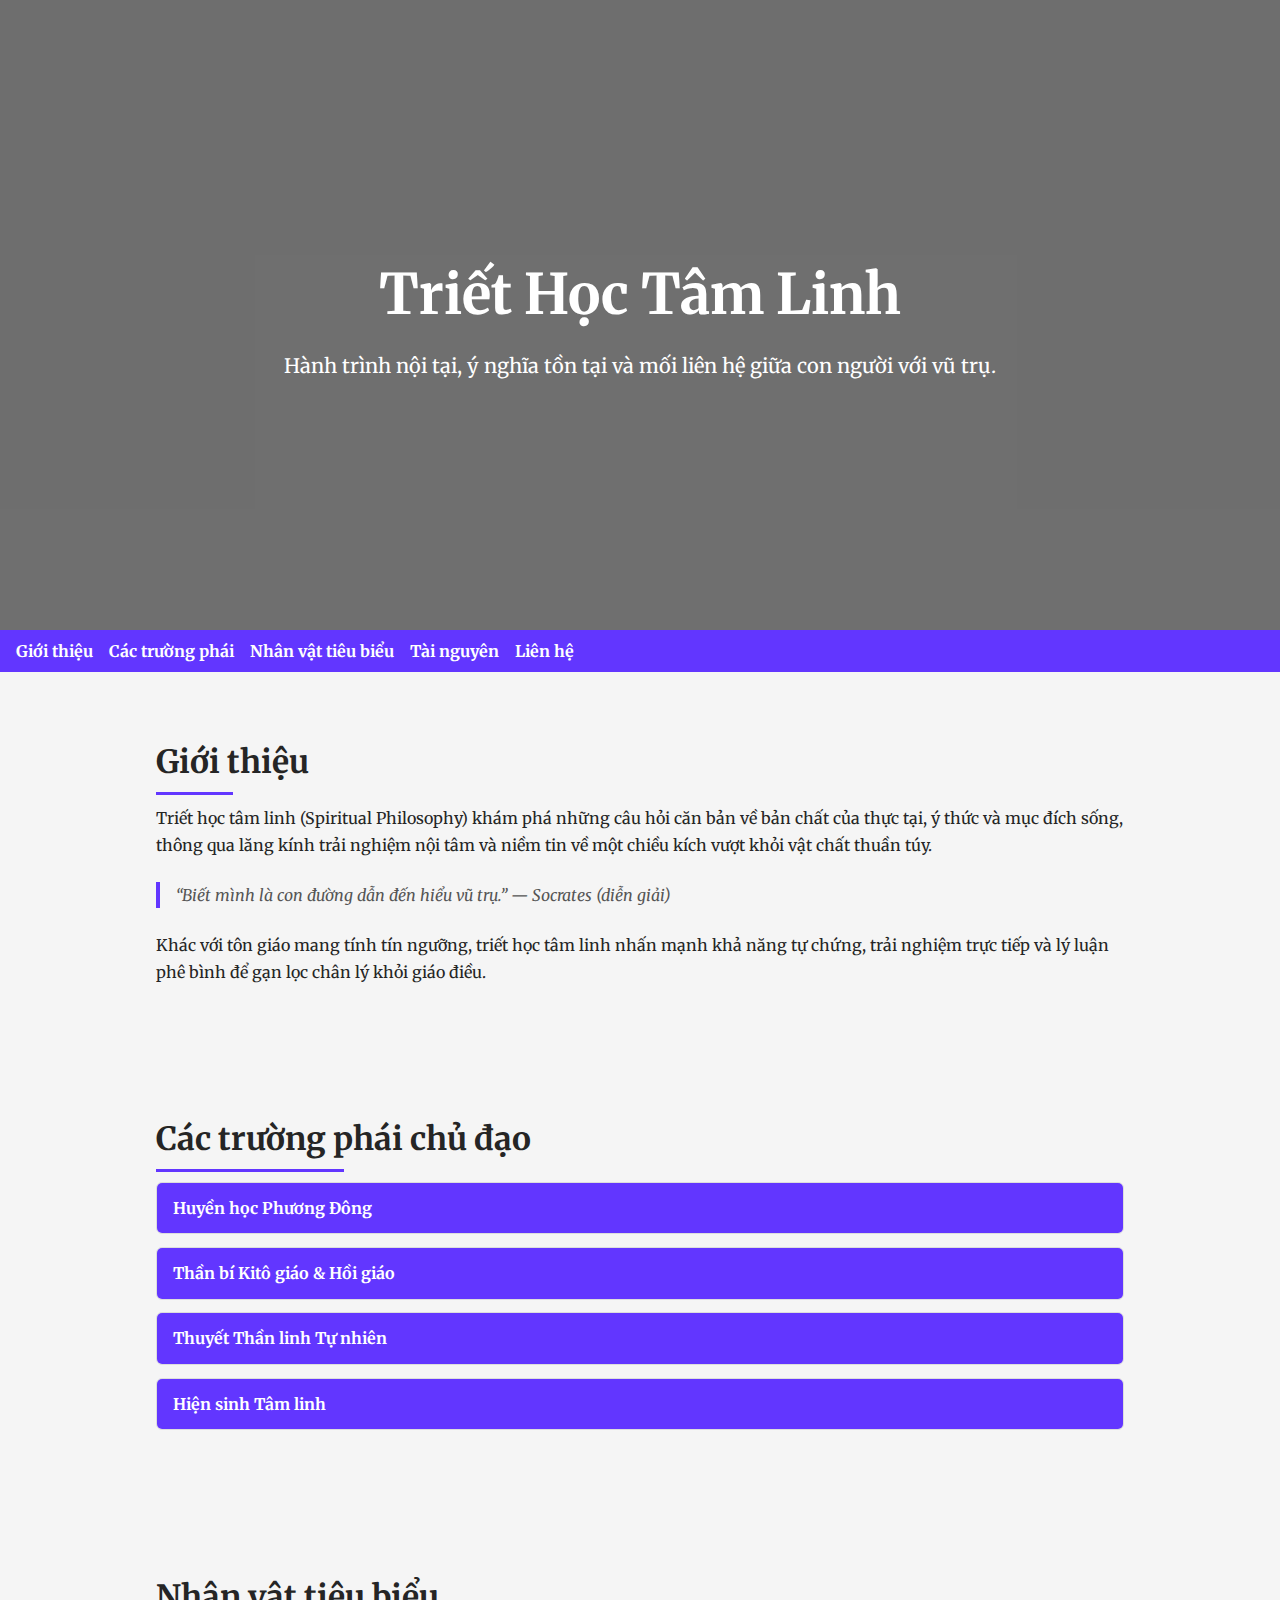
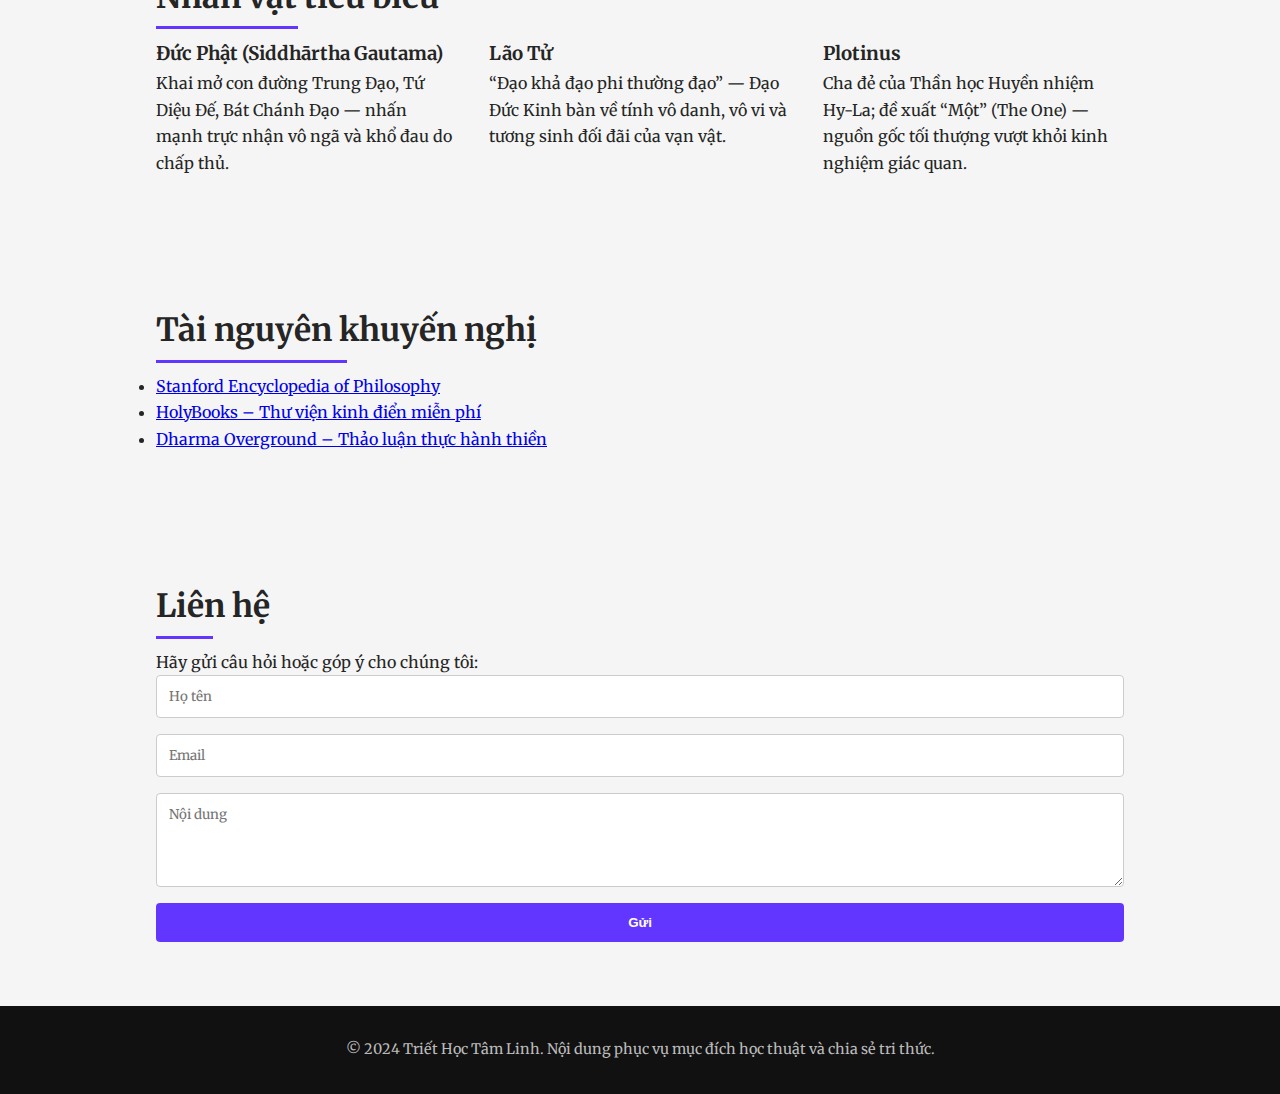
<file: index.html>
<!DOCTYPE html>
<html lang="vi">
<head>
  <meta charset="UTF-8" />
  <meta name="viewport" content="width=device-width, initial-scale=1.0" />
  <title>Triết Học Tâm Linh</title>

  <!-- Google Font -->
  <link href="https://fonts.googleapis.com/css2?family=Merriweather:wght@300;400;700&display=swap" rel="stylesheet"/>

  <!-- CSS bên ngoài -->
  <link rel="stylesheet" href="styles.css" />
</head>
<body>

  <!-- Hero / Intro -->
  <header>
    <div class="hero-content">
      <h1>Triết Học Tâm Linh</h1>
      <p>Hành trình nội tại, ý nghĩa tồn tại và mối liên hệ giữa con người với vũ trụ.</p>
    </div>
  </header>

  <!-- Navbar -->
  <nav>
    <a href="#gioi-thieu">Giới thiệu</a>
    <a href="#cac-truong-phai">Các trường phái</a>
    <a href="#nhan-vat">Nhân vật tiêu biểu</a>
    <a href="#tai-nguyen">Tài nguyên</a>
    <a href="#lien-he">Liên hệ</a>
  </nav>

  <!-- Giới thiệu -->
  <section id="gioi-thieu">
    <h2>Giới thiệu</h2>
    <p>
      Triết học tâm linh (Spiritual Philosophy) khám phá những câu hỏi căn bản về bản chất của
      thực tại, ý thức và mục đích sống, thông qua lăng kính trải nghiệm nội tâm
      và niềm tin về một chiều kích vượt khỏi vật chất thuần túy.
    </p>

    <blockquote>
      “Biết mình là con đường dẫn đến hiểu vũ trụ.” — Socrates (diễn giải)
    </blockquote>

    <p>
      Khác với tôn giáo mang tính tín ngưỡng, triết học tâm linh nhấn mạnh
      khả năng tự chứng, trải nghiệm trực tiếp và lý luận phê bình để gạn lọc
      chân lý khỏi giáo điều.
    </p>
  </section>

  <!-- Các trường phái -->
  <section id="cac-truong-phai">
    <h2>Các trường phái chủ đạo</h2>

    <div class="accordion">

      <div class="accordion-item">
        <div class="accordion-header">Huyền học Phương Đông</div>
        <div class="accordion-body">
          <p>
            Bao gồm Ấn Độ giáo (Vedanta, Advaita), Phật giáo, Đạo giáo...
            Tập trung vào khái niệm “nhất thể” (non-dualism), luân hồi và
            giải thoát (moksha/nirvana).
          </p>
        </div>
      </div>

      <div class="accordion-item">
        <div class="accordion-header">Thần bí Kitô giáo &amp; Hồi giáo</div>
        <div class="accordion-body">
          <p>
            Đại diện bởi Meister Eckhart, John of the Cross, Rumi, Ibn Arabi...
            Nhấn mạnh tình yêu thần thánh và trực giác nội tâm như con đường hợp nhất với Thượng Đế.
          </p>
        </div>
      </div>

      <div class="accordion-item">
        <div class="accordion-header">Thuyết Thần linh Tự nhiên</div>
        <div class="accordion-body">
          <p>
            Spinoza, Thoreau, Emerson... xem thiên nhiên là biểu lộ của Thần/Đạo.
            Trải nghiệm cái đẹp và trật tự tự nhiên là phương tiện giác ngộ.
          </p>
        </div>
      </div>

      <div class="accordion-item">
        <div class="accordion-header">Hiện sinh Tâm linh</div>
        <div class="accordion-body">
          <p>
            Kierkegaard, Gabriel Marcel, Viktor Frankl... đặt ý nghĩa,
            tự-do và trách nhiệm cá nhân trong bối cảnh một thực tại siêu việt.
          </p>
        </div>
      </div>

    </div>
  </section>

  <!-- Nhân vật tiêu biểu -->
  <section id="nhan-vat">
    <h2>Nhân vật tiêu biểu</h2>
    <div class="cols">
      <div class="col">
        <h3>Đức Phật (Siddhārtha Gautama)</h3>
        <p>
          Khai mở con đường Trung Đạo, Tứ Diệu Đế, Bát Chánh Đạo —
          nhấn mạnh trực nhận vô ngã và khổ đau do chấp thủ.
        </p>
      </div>
      <div class="col">
        <h3>Lão Tử</h3>
        <p>
          “Đạo khả đạo phi thường đạo” — Đạo Đức Kinh bàn về tính vô danh,
          vô vi và tương sinh đối đãi của vạn vật.
        </p>
      </div>
      <div class="col">
        <h3>Plotinus</h3>
        <p>
          Cha đẻ của Thần học Huyền nhiệm Hy-La; đề xuất “Một” (The One) —
          nguồn gốc tối thượng vượt khỏi kinh nghiệm giác quan.
        </p>
      </div>
    </div>
  </section>

  <!-- Tài nguyên -->
  <section id="tai-nguyen">
    <h2>Tài nguyên khuyến nghị</h2>
    <ul>
      <li><a href="https://plato.stanford.edu/" target="_blank">Stanford Encyclopedia of Philosophy</a></li>
      <li><a href="https://www.holybooks.com/" target="_blank">HolyBooks – Thư viện kinh điển miễn phí</a></li>
      <li><a href="https://dharmaoverground.org/" target="_blank">Dharma Overground – Thảo luận thực hành thiền</a></li>
    </ul>
  </section>

  <!-- Liên hệ -->
  <section id="lien-he">
    <h2>Liên hệ</h2>
    <p>Hãy gửi câu hỏi hoặc góp ý cho chúng tôi:</p>
    <form id="contact-form">
      <input type="text" placeholder="Họ tên" required>
      <input type="email" placeholder="Email" required>
      <textarea rows="4" placeholder="Nội dung"></textarea>
      <button type="submit">Gửi</button>
    </form>
    <p id="form-thanks" class="hidden">
      Cảm ơn bạn! Chúng tôi sẽ phản hồi sớm nhất.
    </p>
  </section>

  <!-- Footer -->
  <footer>
    © 2024 Triết Học Tâm Linh. Nội dung phục vụ mục đích học thuật và chia sẻ tri thức.
  </footer>

  <!-- JS bên ngoài -->
  <script src="script.js"></script>
</body>
</html>
</file>
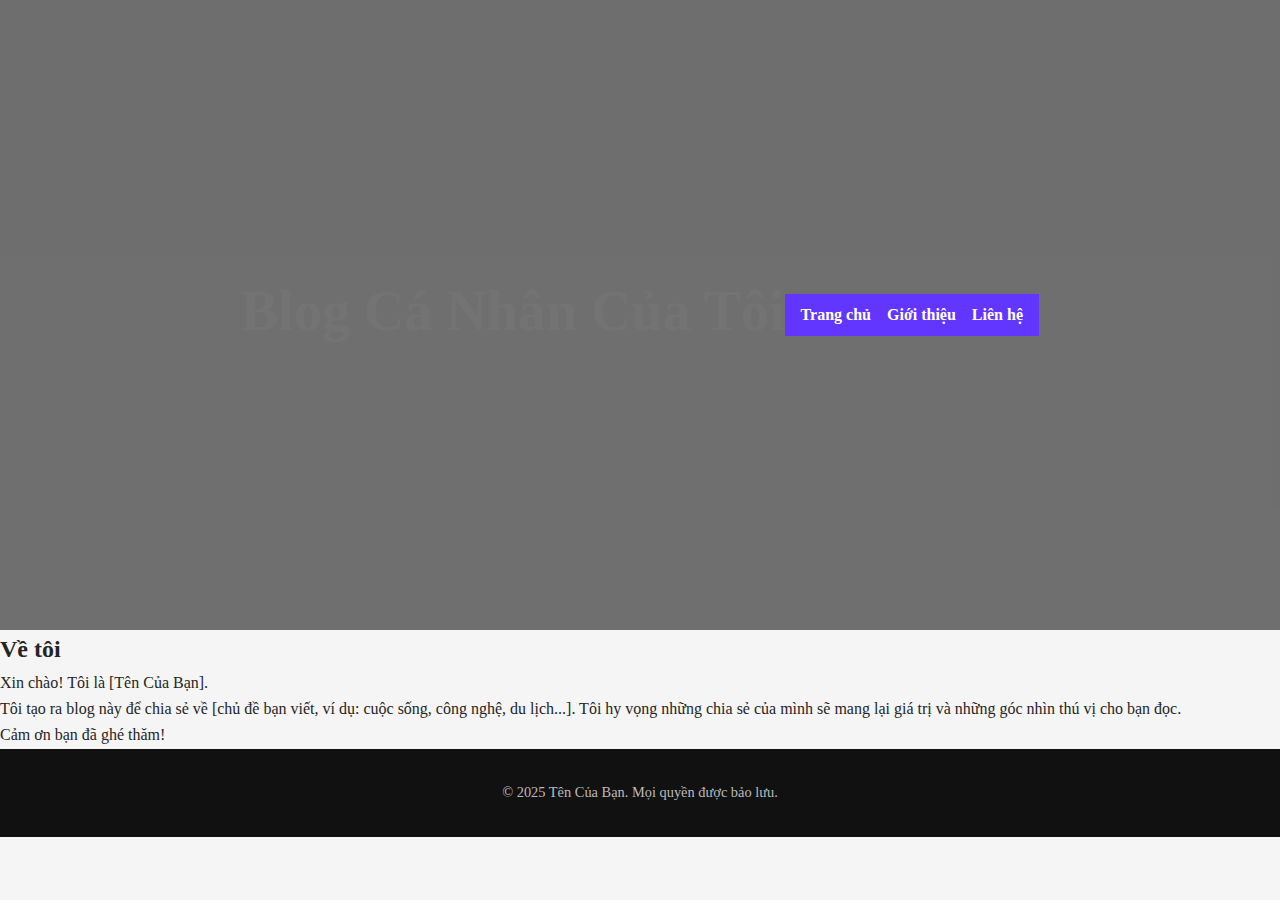
<file: gioi-thieu.html>
<!DOCTYPE html>
<html lang="vi">
<head>
    <meta charset="UTF-8">
    <meta name="viewport" content="width=device-width, initial-scale=1.0">
    <title>Giới thiệu - Blog Cá Nhân Của Tôi</title>

    <link rel="preconnect" href="https://fonts.googleapis.com">
<link rel="preconnect" href="https://fonts.gstatic.com" crossorigin>
<link href="https://fonts.googleapis.com/css2?family=Lato:wght@400;700&family=Oswald:wght@400;700&display=swap" rel="stylesheet">

    <link rel="stylesheet" href="style.css">
</head>
<body>

    <header>
        <h1>Blog Cá Nhân Của Tôi</h1>
        
       <nav>
    <a href="index.html">Trang chủ</a>
    <a href="gioi-thieu.html">Giới thiệu</a>
    <a href="lien-he.html">Liên hệ</a>
</nav>
    </header>

    <main>
        <article>
            <h2>Về tôi</h2>
            <p>Xin chào! Tôi là [Tên Của Bạn].</p>
            <p>Tôi tạo ra blog này để chia sẻ về [chủ đề bạn viết, ví dụ: cuộc sống, công nghệ, du lịch...]. Tôi hy vọng những chia sẻ của mình sẽ mang lại giá trị và những góc nhìn thú vị cho bạn đọc.</p>
            <p>Cảm ơn bạn đã ghé thăm!</p>
            
            </article>
    </main>

    <footer>
        <p>&copy; 2025 Tên Của Bạn. Mọi quyền được bảo lưu.</p>
    </footer>

</body>
</html>
</file>
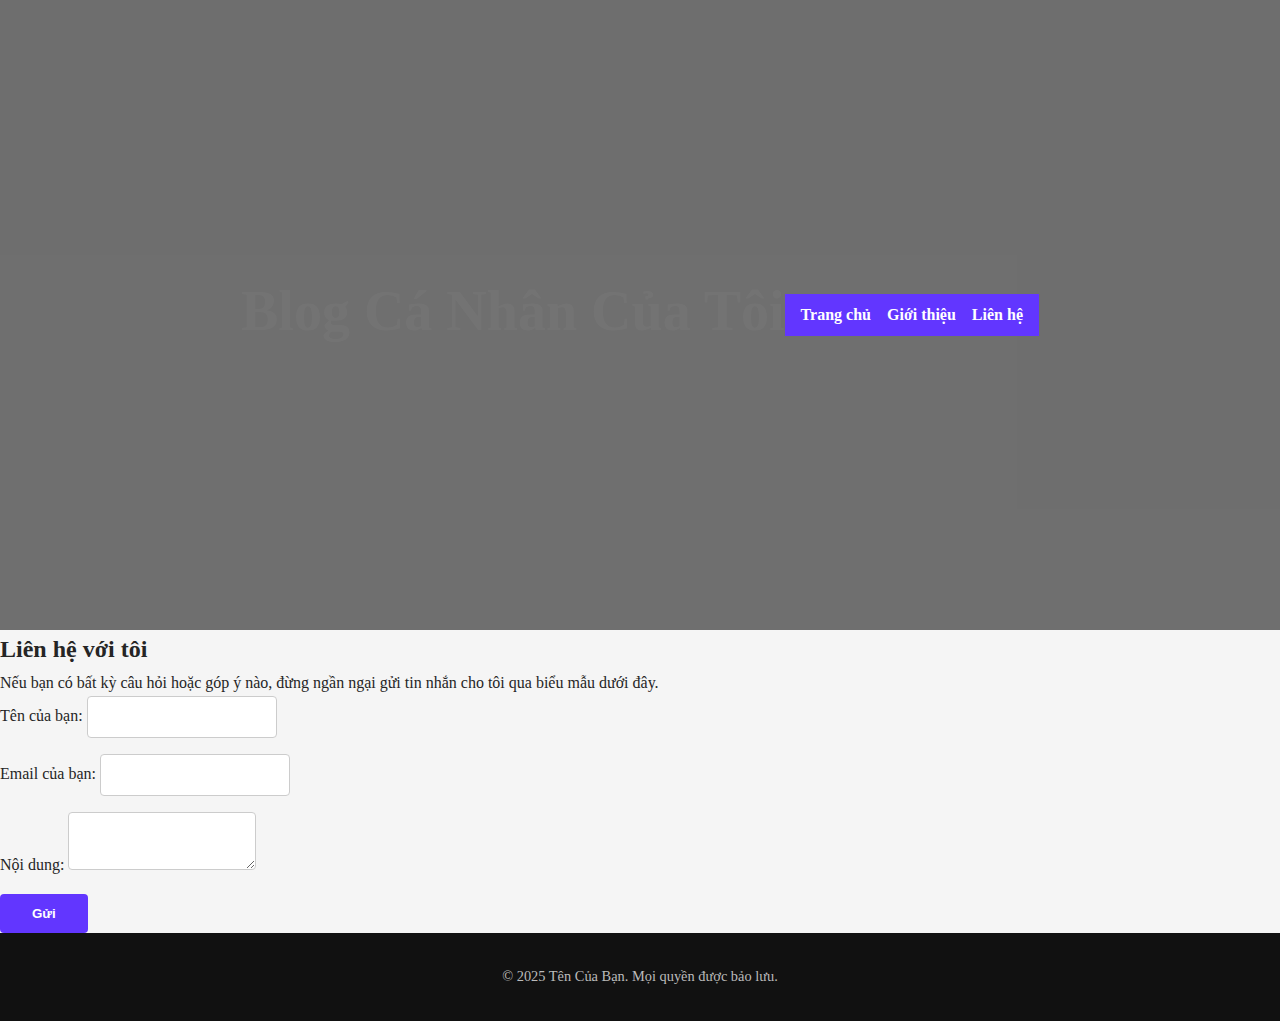
<file: lien-he.html>
<!DOCTYPE html>
<html lang="vi">
<head>
    <meta charset="UTF-8">
    <meta name="viewport" content="width=device-width, initial-scale=1.0">
    <title>Liên hệ - Blog Cá Nhân Của Tôi</title>
    <link rel="stylesheet" href="style.css">
</head>
<body>

    <header>
        <h1>Blog Cá Nhân Của Tôi</h1>
        
        <nav>
            <a href="index.html">Trang chủ</a>
            <a href="gioi-thieu.html">Giới thiệu</a>
            <a href="lien-he.html">Liên hệ</a>
        </nav>
    </header>

    <main>
        <article>
            <h2>Liên hệ với tôi</h2>
            <p>Nếu bạn có bất kỳ câu hỏi hoặc góp ý nào, đừng ngần ngại gửi tin nhắn cho tôi qua biểu mẫu dưới đây.</p>

            <form>
                <div>
                    <label for="name">Tên của bạn:</label>
                    <input type="text" id="name" name="user_name">
                </div>
                <div>
                    <label for="email">Email của bạn:</label>
                    <input type="email" id="email" name="user_email">
                </div>
                <div>
                    <label for="message">Nội dung:</label>
                    <textarea id="message" name="user_message"></textarea>
                </div>
                <div>
                    <button type="submit">Gửi</button>
                </div>
            </form>
        </article>
    </main>

    <footer>
        <p>&copy; 2025 Tên Của Bạn. Mọi quyền được bảo lưu.</p>
    </footer>

</body>
</html>
</file>
<file: styles.css>
/* ===== Reset mini ===== */
*, *::before, *::after { box-sizing: border-box; margin: 0; padding: 0; }

/* ===== Biến màu sắc ===== */
:root {
  --primary: #6236FF;
  --primary-dark: #4b28d1;
  --bg: #F5F5F5;
  --text: #252525;
}

body {
  font-family: "Merriweather", serif;
  color: var(--text);
  background: var(--bg);
  line-height: 1.65;
}

/* ===== Header / Hero ===== */
header {
  background: url('https://images.unsplash.com/photo-1506744038136-46273834b3fb?auto=format&fit=crop&w=1400&q=60')
             center/cover no-repeat;
  height: 70vh;
  display: flex;
  align-items: center;
  justify-content: center;
  text-align: center;
  color: #fff;
  position: relative;
}
header::after {
  content: "";
  position: absolute;
  inset: 0;
  background: rgba(0,0,0,.55);
}
header .hero-content {
  position: relative;
  z-index: 1;
  max-width: 800px;
  padding: 0 1rem;
}
h1 { font-size: clamp(2.2rem, 5vw + .5rem, 3.5rem); margin-bottom: .5rem; }
header p { font-size: 1.25rem }

/* ===== Navbar ===== */
nav {
  background: var(--primary);
  color: #fff;
  padding: .5rem 1rem;
  display: flex;
  gap: 1rem;
  position: sticky;
  top: 0;
  z-index: 10;
}
nav a {
  color: inherit;
  text-decoration: none;
  font-weight: 700;
}
nav a:hover { opacity: .75; }

/* ===== Layout ===== */
section {
  padding: 4rem 1rem;
  max-width: 1000px;
  margin: auto;
}
section h2 {
  font-size: 2rem;
  margin-bottom: 1rem;
  position: relative;
  display: inline-block;
}
section h2::after {
  content: "";
  width: 50%;
  height: 3px;
  background: var(--primary);
  position: absolute;
  bottom: -6px;
  left: 0;
}
.cols { display: flex; flex-wrap: wrap; gap: 2rem; }
.col  { flex: 1 1 280px; }

/* ===== Accordion ===== */
.accordion-item {
  border: 1px solid #ddd;
  border-radius: 6px;
  overflow: hidden;
  margin-bottom: .8rem;
  background: #fff;
}
.accordion-header {
  background: var(--primary);
  color: #fff;
  cursor: pointer;
  padding: .75rem 1rem;
  font-weight: 700;
}
.accordion-body {
  max-height: 0;
  overflow: hidden;
  transition: max-height .35s ease;
  padding: 0 1rem;
  background: #fafafa;
}
.accordion-body p { padding: .75rem 0; }

/* ===== Trích dẫn ===== */
blockquote {
  font-style: italic;
  border-left: 4px solid var(--primary);
  padding-left: 1rem;
  margin: 1.5rem 0;
  color: #555;
}

/* ===== Form ===== */
form {
  display: grid;
  gap: 1rem;
}
input, textarea {
  padding: .75rem;
  border: 1px solid #ccc;
  border-radius: 4px;
  font-family: inherit;
}
button {
  background: var(--primary);
  border: none;
  color: #fff;
  padding: .75rem 2rem;
  cursor: pointer;
  border-radius: 4px;
  font-weight: 700;
}
button:hover { background: var(--primary-dark); }
.hidden { display: none; }

/* ===== Footer ===== */
footer {
  background: #111;
  color: #bbb;
  text-align: center;
  padding: 2rem 1rem;
  font-size: .9rem;
}

/* ===== Responsive ===== */
@media (max-width: 600px){
  nav { flex-wrap: wrap; justify-content: center; }
  .accordion-header { font-size: .95rem; }
}
</file>
<file: style.css>
/* ===== Reset mini ===== */
*, *::before, *::after { box-sizing: border-box; margin: 0; padding: 0; }

/* ===== Biến màu sắc ===== */
:root {
  --primary: #6236FF;
  --primary-dark: #4b28d1;
  --bg: #F5F5F5;
  --text: #252525;
}

body {
  font-family: "Merriweather", serif;
  color: var(--text);
  background: var(--bg);
  line-height: 1.65;
}

/* ===== Header / Hero ===== */
header {
  background: url('https://images.unsplash.com/photo-1506744038136-46273834b3fb?auto=format&fit=crop&w=1400&q=60')
             center/cover no-repeat;
  height: 70vh;
  display: flex;
  align-items: center;
  justify-content: center;
  text-align: center;
  color: #fff;
  position: relative;
}
header::after {
  content: "";
  position: absolute;
  inset: 0;
  background: rgba(0,0,0,.55);
}
header .hero-content {
  position: relative;
  z-index: 1;
  max-width: 800px;
  padding: 0 1rem;
}
h1 { font-size: clamp(2.2rem, 5vw + .5rem, 3.5rem); margin-bottom: .5rem; }
header p { font-size: 1.25rem }

/* ===== Navbar ===== */
nav {
  background: var(--primary);
  color: #fff;
  padding: .5rem 1rem;
  display: flex;
  gap: 1rem;
  position: sticky;
  top: 0;
  z-index: 10;
}
nav a {
  color: inherit;
  text-decoration: none;
  font-weight: 700;
}
nav a:hover { opacity: .75; }

/* ===== Layout ===== */
section {
  padding: 4rem 1rem;
  max-width: 1000px;
  margin: auto;
}
section h2 {
  font-size: 2rem;
  margin-bottom: 1rem;
  position: relative;
  display: inline-block;
}
section h2::after {
  content: "";
  width: 50%;
  height: 3px;
  background: var(--primary);
  position: absolute;
  bottom: -6px;
  left: 0;
}
.cols { display: flex; flex-wrap: wrap; gap: 2rem; }
.col  { flex: 1 1 280px; }

/* ===== Accordion ===== */
.accordion-item {
  border: 1px solid #ddd;
  border-radius: 6px;
  overflow: hidden;
  margin-bottom: .8rem;
  background: #fff;
}
.accordion-header {
  background: var(--primary);
  color: #fff;
  cursor: pointer;
  padding: .75rem 1rem;
  font-weight: 700;
}
.accordion-body {
  max-height: 0;
  overflow: hidden;
  transition: max-height .35s ease;
  padding: 0 1rem;
  background: #fafafa;
}
.accordion-body p { padding: .75rem 0; }

/* ===== Trích dẫn ===== */
blockquote {
  font-style: italic;
  border-left: 4px solid var(--primary);
  padding-left: 1rem;
  margin: 1.5rem 0;
  color: #555;
}

/* ===== Form ===== */
form {
  display: grid;
  gap: 1rem;
}
input, textarea {
  padding: .75rem;
  border: 1px solid #ccc;
  border-radius: 4px;
  font-family: inherit;
}
button {
  background: var(--primary);
  border: none;
  color: #fff;
  padding: .75rem 2rem;
  cursor: pointer;
  border-radius: 4px;
  font-weight: 700;
}
button:hover { background: var(--primary-dark); }
.hidden { display: none; }

/* ===== Footer ===== */
footer {
  background: #111;
  color: #bbb;
  text-align: center;
  padding: 2rem 1rem;
  font-size: .9rem;
}

/* ===== Responsive ===== */
@media (max-width: 600px){
  nav { flex-wrap: wrap; justify-content: center; }
  .accordion-header { font-size: .95rem; }
}
</file>
